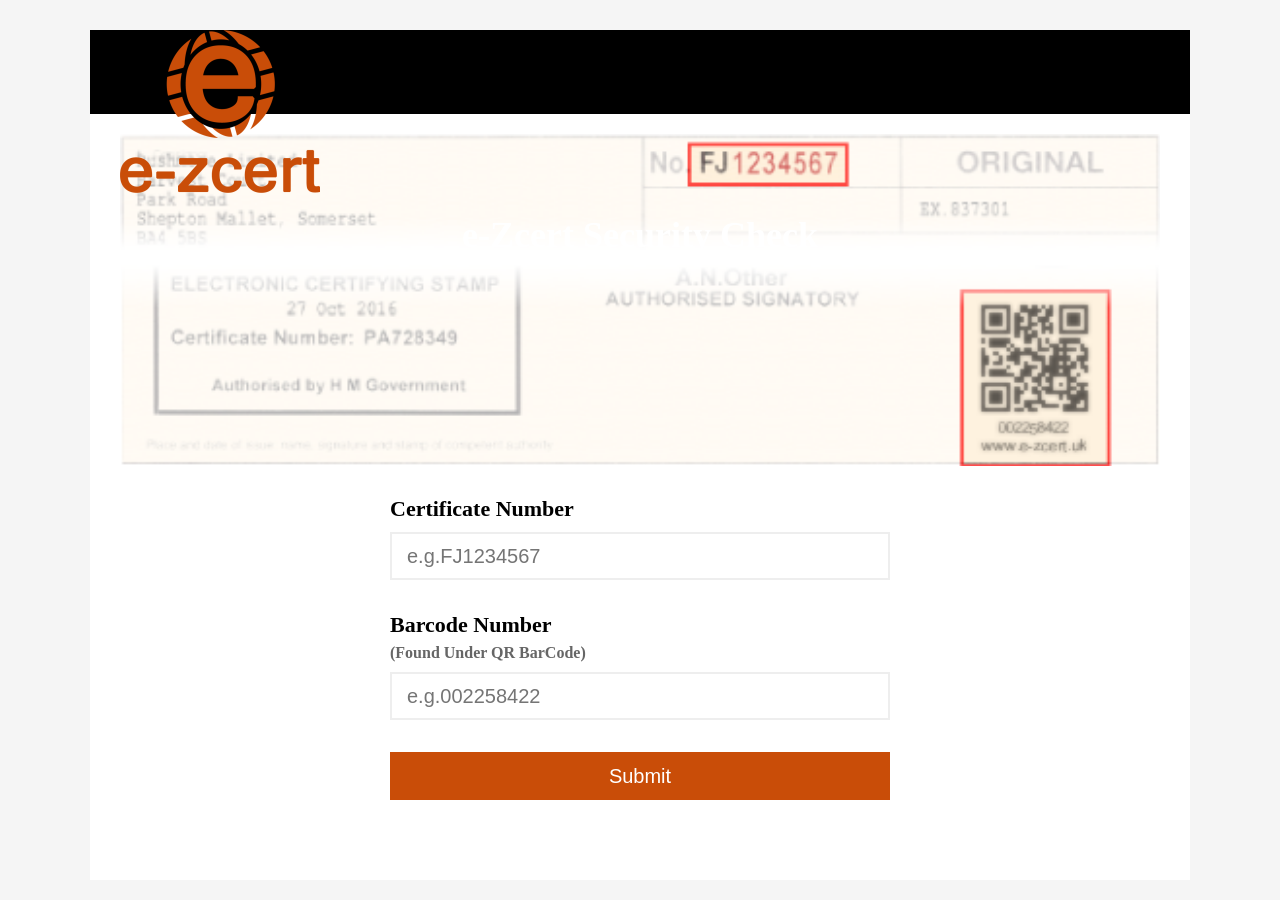
<file: index.html>
<!doctype html>
<html>

<head>
    <meta charset="utf-8">
    <title>e-Zcert Security Check | Verify Export Documentation</title>
    <meta name="description"
        content="Quickly verify the authenticity of e-Zcert Certificate of Origin and trade documents. Protect international trade against fraudulent certificates.">
    <meta name="keywords" content="e-zcert, certificate check, security check, verification, certificate of origin">
    <meta http-equiv="X-UA-Compatible" content="IE=edge">
    <meta name="viewport" content="width=device-width,initial-scale=1.0,user-scalable=no">

    <!-- Open Graph / Facebook -->
    <meta property="og:type" content="website">
    <meta property="og:url" content="https://e-zcert.uk/">
    <meta property="og:title" content="e-Zcert Security Check | Verify Export Documentation">
    <meta property="og:description"
        content="Quickly verify the authenticity of e-Zcert Certificate of Origin and trade documents. Protect international trade against fraudulent certificates.">
    <meta property="og:image" content="https://e-zcert.uk/static/html/h5/img/logo.png">

    <!-- Twitter -->
    <meta name="twitter:card" content="summary">
    <meta name="twitter:url" content="https://e-zcert.uk/">
    <meta name="twitter:title" content="e-Zcert Security Check | Verify Export Documentation">
    <meta name="twitter:description"
        content="Quickly verify the authenticity of e-Zcert Certificate of Origin and trade documents.">
    <meta name="twitter:image" content="https://e-zcert.uk/static/html/h5/img/logo.png">

    <!-- JSON-LD Structured Data (Schema) -->
    <script type="application/ld+json">
    {
      "@context": "https://schema.org",
      "@type": "WebSite",
      "name": "e-Zcert Security Check",
      "url": "https://e-zcert.uk/",
      "potentialAction": {
        "@type": "SearchAction",
        "target": {
          "@type": "EntryPoint",
          "urlTemplate": "https://e-zcert.uk/verify?certificateNumber={certificateNumber}&barcodeNumber={barcodeNumber}"
        },
        "query-input": [
          "required name=certificateNumber",
          "required name=barcodeNumber"
        ]
      }
    }
    </script>

    <link href="static/html/h5/css/public.css" rel="stylesheet" type="text/css">
    <link rel="icon" type="image/x-icon" href="static/html/h5/img/favicon/favicon.ico">
    <link rel="icon" type="image/png" sizes="96x96" href="static/html/h5/img/favicon/favicon-96x96.png">
    <link rel="icon" type="image/svg+xml" href="static/html/h5/img/favicon/favicon.svg">
    <link rel="manifest" href="img/site.webmanifest" />
    <script src="static/html/h5/js/jquery-1.8.3.min.js"></script>
    <script src="static/html/h5/js/public.js"></script>
</head>

<body>

    <div class="mainbox">
        <div class="logo">
            <a href="/"><img src="static/html/h5/img/logo.png" alt="e-Zcert Logo"></a>
            <h1 class="topnr">e-Zcert Security Check</h1>
        </div>
        <div class="topimg">
            <img src="static/html/h5/img/img01.png" alt="Security Banner">
        </div>
        <div class="bdbox">
            <dl>
                <dd>
                    <p>Certificate Number</p>
                </dd>
                <dt><input type="text" id="certificateNumber" name="certificateNumber" placeholder="e.g.FJ1234567"></dt>
            </dl>
            <dl>
                <dd>
                    <p>Barcode Number</p>
                    <span>(Found Under QR BarCode)</span>
                </dd>
                <dt><input type="text" id="barcode" name="barcode" placeholder="e.g.002258422"></dt>
            </dl>
            <button class="submitbtn" onclick="toResult()">Submit</button>
        </div>
    </div>

    <script type="text/javascript">
        // Mock layer.js toast notification
        const layer = {
            msg: function (text, options) {
                // Remove any existing toast
                $(".custom-toast").remove();

                let toast = $("<div class='custom-toast'></div>").text(text);
                $("body").append(toast);

                setTimeout(function () {
                    toast.addClass("fade-out");
                    setTimeout(function () {
                        toast.remove();
                    }, 300);
                }, (options && options.time) || 1000);
            }
        };

        function toResult() {
            let certificateNumber = $.trim($("#certificateNumber").val());
            let barcode = $.trim($("#barcode").val());
            if (!certificateNumber || !barcode) {
                layer.msg("Please enter the query content", { time: 1000 });
            } else {
                location.href = "verify?certificateNumber=" + encodeURIComponent(certificateNumber) + "&barcodeNumber=" + encodeURIComponent(barcode);
            }
        }
    </script>

</body>

</html>
</file>
<file: static/html/h5/css/public.css>
@charset "utf-8";
/* CSS Document */
a{ text-decoration:none; font-size:14px;}
a{blr:expression(this.onFocus=this.blur());}
a:focus{outline:none;}
*{ margin: 0; padding:0;box-sizing:border-box;-moz-box-sizing:border-box;-webkit-box-sizing:border-box;}
*[class~="row"] {margin: 0;}
*[class*="col-"] {padding: 0;}
h1,h2,h3,h4,h5,h6{ font-weight:normal;}
.clearfix:after {
    content:".";
    display:block;
    height:0;
    clear:both;
    visibility:hidden;
}
input,textarea {
     border :  0 ;  /* 方法1 */
     -webkit-appearance:  none ;  /* 方法2 */
}
* html .clearfix {zoom:1; }
img{ border:none; display:block;}
ul,li{ list-style:none; }
em,i{ font-style:normal;}
html{font-size:50px; width: 100%; height: 100%;}


body{ background-color: #f5f5f5; font-family: '微软雅黑'; margin: 0 auto;}

.mainbox{ width: 1100px; margin: 0 auto; background: #fff; margin-top: 30px; padding-bottom: 80px; }
.logo{ width: 100%; padding: 0 30px 0; height: 84px; background: #000; position: relative; }
.logo.relogo{ height: 100px; }
.logo>img{ width: 80px; height: auto; position: absolute;top: 50% ; left: 3%; transform: translateY(-50%);}
.topnr{ font-size:36px; font-weight: bold; line-height: 84px; height: 84px; color: #fff; text-align: center; }
.topwa{ padding-top: 20px; margin-left: 130px; }
.logo.relogo .topnr{ line-height: 36px; height: 36px; color: #fff; text-align: left; }
.nrsm{ display: block; font-size:20px;color: #fff; text-align: left; }
.topimg{ width: 100%; margin: 0 auto; padding: 20px 30px 20px; }
.topimg>img{ width: 100%; }
.bdbox{ width: 500px; margin: 0 auto; margin-top: 10px; }
.bdbox dl{ margin-bottom: 40px; }
.bdbox dl dd{ text-align: left; font-size: 22px; font-weight: bold; color: #000; }
.bdbox dl dd>p{ text-align: left; font-size: 22px; font-weight: bold; color: #000; }
.bdbox dl dd>span{ display: block; text-align: left; font-size: 16px; color: #666; margin-top: 6px; }
.bdbox dl dt{  width: 100%; height: 40px; margin-top: 10px;}
.bdbox dl dt>input{ display: block;  width: 100%; height: 48px; background: #fff; border:2px solid #eee; font-size: 20px; padding:0 15px; outline: none;}
.bdbox dl dt>input:focus{border:2px solid #c94d08;}
.submitbtn{ width: 100%; display: block; height: 48px; background: #c94d08; border:none; color: #fff; outline: none; font-size: 20px; cursor: pointer; transition: all 0.6s; }
.submitbtn:hover{ background: #eb5a15 }

.resultbox{ width: 1100px; margin: 0 auto; background: #fff; margin-top: 30px; padding-bottom: 80px; }
.resultmain{}
.resultmain .succ{ width: 120px; height: 120px; margin: 0 auto; }
.resultmain .renr{ text-align: left; font-size: 24px; color: #000; font-weight: bold; margin-top: 20px; padding-left: 3%;  }
.resultmain .resp{ display: block; text-align: left; font-size: 18px; color: #666; margin-top: 10px;padding-left: 3%; }
.bgmian{ width: 100%;padding: 0 3%; margin: 0 auto;border-bottom: none;margin-top: 20px;  }
.bgmian dl{overflow: hidden;/* line-height: 24px; */border: 2px solid #eee; border-bottom: none; position: relative;}
.bgmian dl:last-child{ border-bottom: 2px solid #eee}
.bgmian dl:before{content: ''; width: 2px; background: #eee; height: 100%; position: absolute; right: 50%; top: 0;}
.bgmian dl dd{float: left;width: 50%; padding: 10px 0;/* border: 2px solid #eee;*/font-size: 20px;color: #333;/* line-height: 24px; */padding-left: 15px;border-bottom: none;}
.bgmian dl dt{float: left;width: 50%; padding: 10px 0;white-space: normal;
    word-break: break-all;  /*border: 2px solid #eee;border-left: none;*/font-size: 20px;color: #666;line-height: 24px;padding-left: 15px;border-bottom: none;}
.buttonbox{ overflow: hidden; width:460px; margin: 0 auto;  }
.viewbtn{width:200px; float: left; display: block; margin: 0 15px; margin-top: 30px; height: 48px; background: #c94d08; border:none; color: #fff; outline: none; font-size: 20px; cursor: pointer; transition: all 0.6s; }
.viewbtn:hover{ background: #eb5a15 }

@media(max-width:1124px){
	.mainbox{ width: 100%; margin-top:0%; margin-bottom: 3% ;padding-bottom:0.8rem; }
	.logo{ padding: 0 15px 0; height: 55px;}
	.topnr{ font-size:18px; line-height: 55px; height: 55px; color: #fff; text-align: center; margin-left: 0 }
	.logo.relogo .topnr{ margin-left: 0 }
	.logo>img{ width: 60px; height: auto; left: 3%; }
	.nrsm{ font-size:12px; }
	.logo.relogo .topnr{ height: 18px; line-height: 18px; }
	.logo.relogo{ height: 65px; }
	.topwa{ padding-top: 16px; margin-left: 80px;  }
	.topimg{ padding: 15px 15px 0; }
	.bdbox{ width: 94%; margin-top: 15px; }
	.bdbox dl dd>p{ font-size: 18px; }
	.bdbox dl dd>span{ font-size: 14px; }
	.bdbox dl{ margin-bottom: 30px; }
	.resultbox{width: 100%; margin-top:0%; margin-bottom: 3% ;padding-bottom:0.8rem;}
	.resultmain .succ{ width: 100px; height: 100px; }
	.bgmian{width: 100%;}
	.resultmain .renr{ font-size: 18px; }
	.resultmain .resp{ font-size: 12px; }
	.bgmian dl dt{/* height: 40px; *//* line-height: 40px; */font-size: 16px;word-wrap: break-word;white-space: normal;word-break: break-all;}
	.bgmian dl dd{/* height: 40px; *//* line-height: 40px; */font-size: 16px;}
	.buttonbox{ width: 100%; padding: 0 3%; margin-top: 20px; }
	.viewbtn{ width: 46%; margin: 0 2%}
}

/* Custom toast notification styling (simulating layer.msg) */
.custom-toast {
    position: fixed;
    top: 50%;
    left: 50%;
    transform: translate(-50%, -50%);
    background: rgba(0, 0, 0, 0.85);
    color: #fff;
    padding: 12px 24px;
    border-radius: 4px;
    font-size: 16px;
    font-family: sans-serif;
    z-index: 19891014;
    pointer-events: none;
    transition: opacity 0.3s ease;
    text-align: center;
    box-shadow: 0 3px 10px rgba(0,0,0,0.2);
}
.custom-toast.fade-out {
    opacity: 0;
}
</file>
